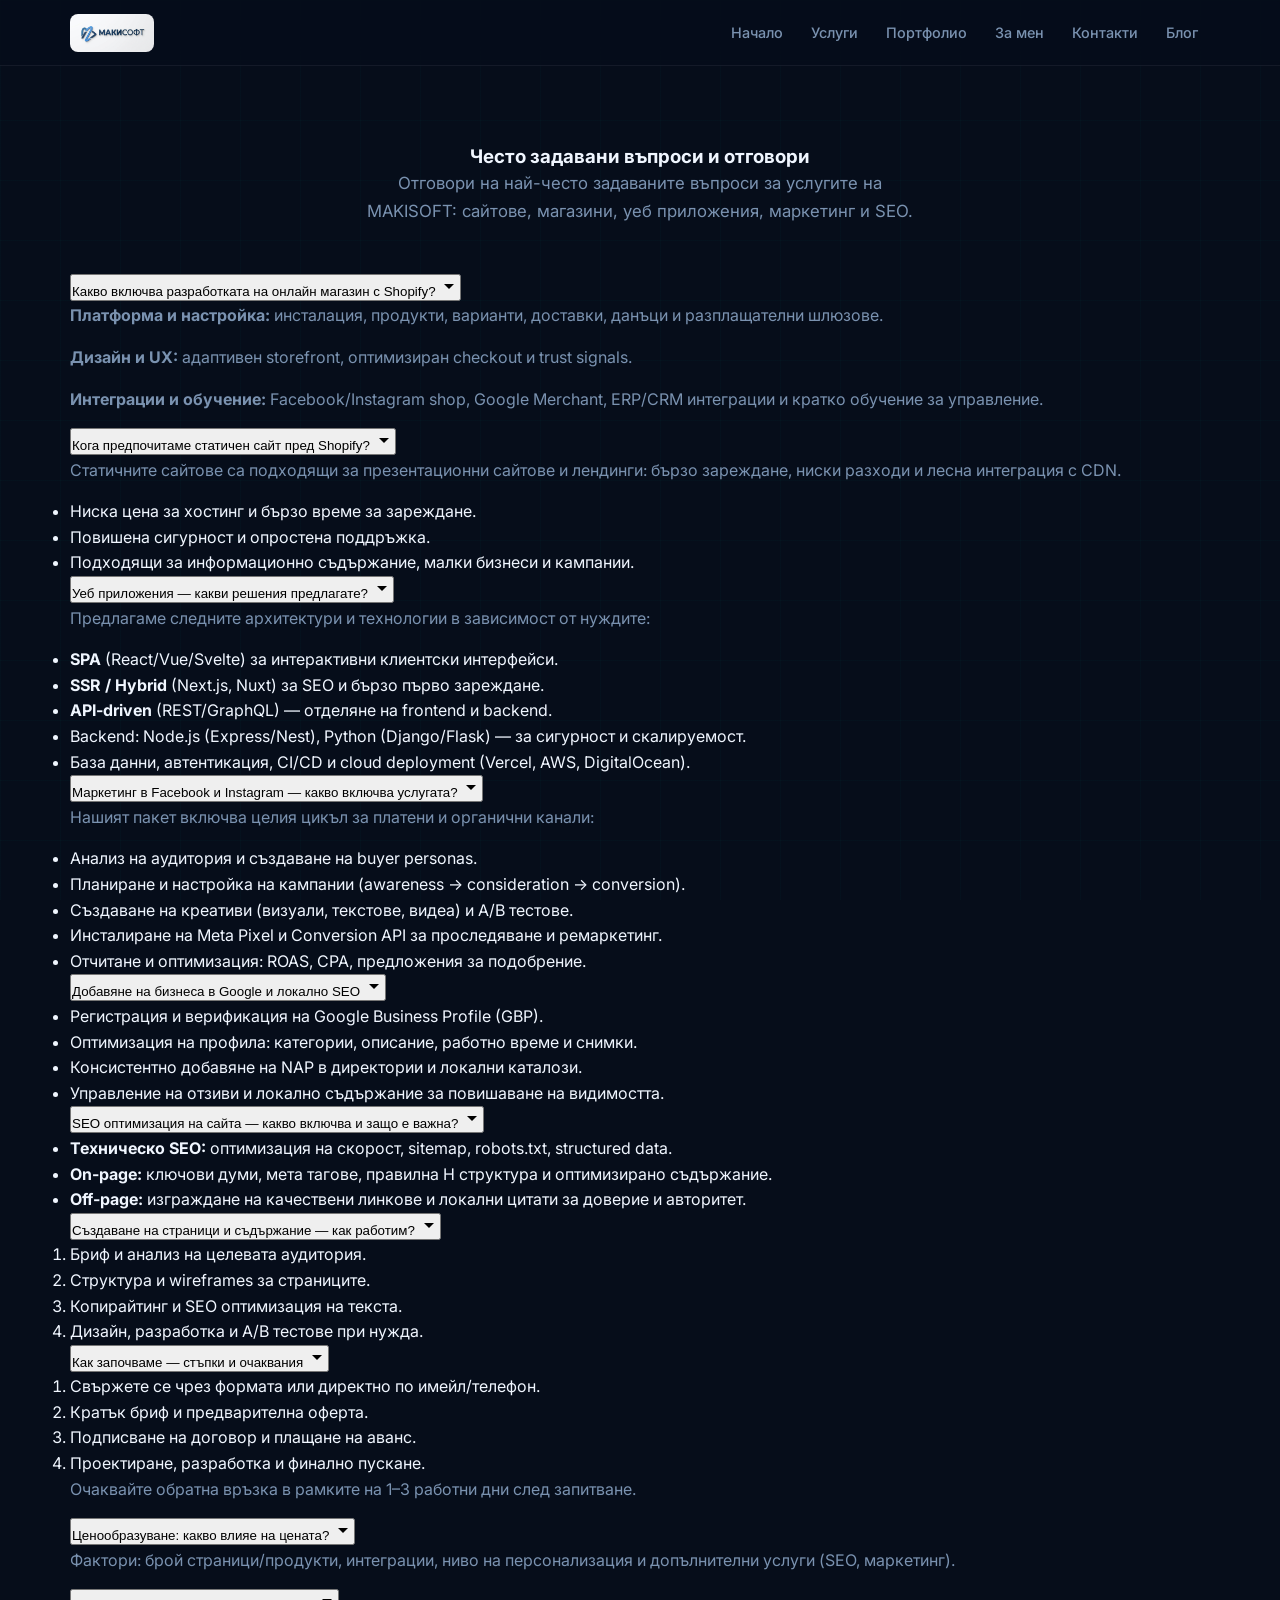
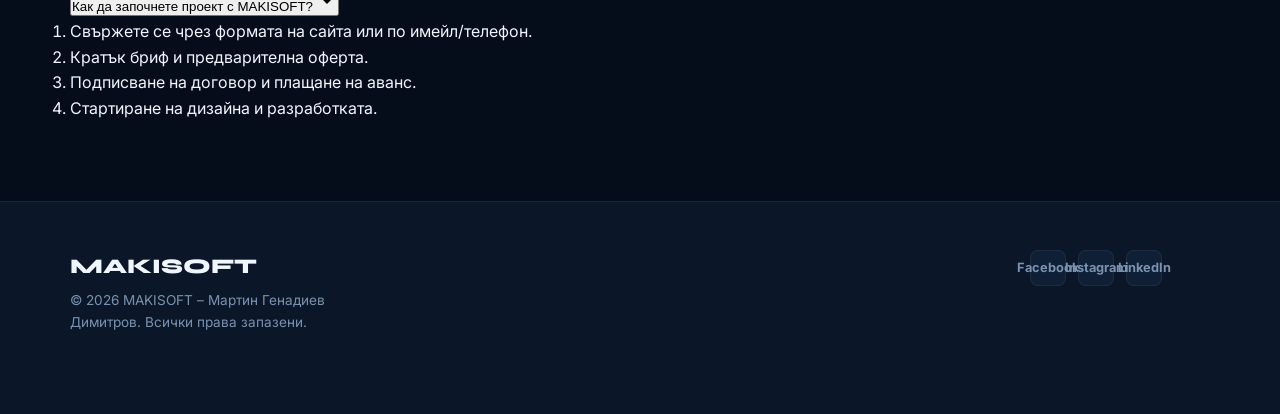
<file: blog.html>
<!doctype html>
<html lang="bg">
<head>
  <!-- Google tag (gtag.js) -->
<script async src="https://www.googletagmanager.com/gtag/js?id=G-LRX2FS9Z6J"></script>
<script>
  window.dataLayer = window.dataLayer || [];
  function gtag(){dataLayer.push(arguments);}
  gtag('js', new Date());

  gtag('config', 'G-LRX2FS9Z6J');
</script>
  <meta charset="utf-8" />
  <meta name="viewport" content="width=device-width,initial-scale=1" />
  <title>Блог — MAKISOFT</title>
  <link rel="stylesheet" href="assets/css/styles.css">
    <script src="assets/js/script.js" defer></script>
</head>
<body>
  <header class="site-header">
    <div class="container header-inner">
      <a class="logo" href="index.html"><img src="assets/img/makisoft МАКИСОФТ.png" alt="MAKISOFT" class="logo-img"></a>
      <nav class="main-nav" aria-label="Навигация">
        <ul class="nav-list">
          <li><a href="index.html" class="nav-link">Начало</a></li>
          <li><a href="index.html#services" class="nav-link">Услуги</a></li>
          <li><a href="index.html#portfolio" class="nav-link">Портфолио</a></li>
          <li><a href="index.html#about" class="nav-link">За мен</a></li>
          <li><a href="index.html#contact" class="nav-link">Контакти</a></li>
          <li><a href="blog.html" class="nav-link">Блог</a></li>
        </ul>
      </nav>
    </div>
  </header>

  <main>
    <section class="section">
      <div class="container">
        <article class="post">
          <header class="section-header">
            <h1>Често задавани въпроси и отговори</h1>
            <p class="sub muted">Отговори на най-често задаваните въпроси за услугите на MAKISOFT: сайтове, магазини, уеб приложения, маркетинг и SEO.</p>
          </header>

          <div class="accordion" id="faqAccordion">
            <!-- 1 -->
            <div class="accordion-item">
              <button class="accordion-toggle" aria-expanded="false" aria-controls="faq-1" id="faq-toggle-1">
                <span>Какво включва разработката на онлайн магазин с Shopify?</span>
                <svg class="accordion-icon" width="20" height="20" viewBox="0 0 24 24" aria-hidden="true"><path fill="currentColor" d="M12 15.5l-6-6h12z"/></svg>
              </button>
              <div id="faq-1" class="accordion-panel" role="region" aria-labelledby="faq-toggle-1">
                <p><strong>Платформа и настройка:</strong> инсталация, продукти, варианти, доставки, данъци и разплащателни шлюзове.</p>
                <p><strong>Дизайн и UX:</strong> адаптивен storefront, оптимизиран checkout и trust signals.</p>
                <p><strong>Интеграции и обучение:</strong> Facebook/Instagram shop, Google Merchant, ERP/CRM интеграции и кратко обучение за управление.</p>
              </div>
            </div>

            <!-- 2 -->
            <div class="accordion-item">
              <button class="accordion-toggle" aria-expanded="false" aria-controls="faq-2" id="faq-toggle-2">
                <span>Кога предпочитаме статичен сайт пред Shopify?</span>
                <svg class="accordion-icon" width="20" height="20" viewBox="0 0 24 24" aria-hidden="true"><path fill="currentColor" d="M12 15.5l-6-6h12z"/></svg>
              </button>
              <div id="faq-2" class="accordion-panel" role="region" aria-labelledby="faq-toggle-2">
                <p>Статичните сайтове са подходящи за презентационни сайтове и лендинги: бързо зареждане, ниски разходи и лесна интеграция с CDN.</p>
                <ul>
                  <li>Ниска цена за хостинг и бързо време за зареждане.</li>
                  <li>Повишена сигурност и опростена поддръжка.</li>
                  <li>Подходящи за информационно съдържание, малки бизнеси и кампании.</li>
                </ul>
              </div>
            </div>

            <!-- 3 -->
            <div class="accordion-item">
              <button class="accordion-toggle" aria-expanded="false" aria-controls="faq-3" id="faq-toggle-3">
                <span>Уеб приложения — какви решения предлагате?</span>
                <svg class="accordion-icon" width="20" height="20" viewBox="0 0 24 24" aria-hidden="true"><path fill="currentColor" d="M12 15.5l-6-6h12z"/></svg>
              </button>
              <div id="faq-3" class="accordion-panel" role="region" aria-labelledby="faq-toggle-3">
                <p>Предлагаме следните архитектури и технологии в зависимост от нуждите:</p>
                <ul>
                  <li><strong>SPA</strong> (React/Vue/Svelte) за интерактивни клиентски интерфейси.</li>
                  <li><strong>SSR / Hybrid</strong> (Next.js, Nuxt) за SEO и бързо първо зареждане.</li>
                  <li><strong>API-driven</strong> (REST/GraphQL) — отделяне на frontend и backend.</li>
                  <li>Backend: Node.js (Express/Nest), Python (Django/Flask) — за сигурност и скалируемост.</li>
                  <li>База данни, автентикация, CI/CD и cloud deployment (Vercel, AWS, DigitalOcean).</li>
                </ul>
              </div>
            </div>

            <!-- 4 -->
            <div class="accordion-item">
              <button class="accordion-toggle" aria-expanded="false" aria-controls="faq-4" id="faq-toggle-4">
                <span>Маркетинг в Facebook и Instagram — какво включва услугата?</span>
                <svg class="accordion-icon" width="20" height="20" viewBox="0 0 24 24" aria-hidden="true"><path fill="currentColor" d="M12 15.5l-6-6h12z"/></svg>
              </button>
              <div id="faq-4" class="accordion-panel" role="region" aria-labelledby="faq-toggle-4">
                <p>Нашият пакет включва целия цикъл за платени и органични канали:</p>
                <ul>
                  <li>Анализ на аудитория и създаване на buyer personas.</li>
                  <li>Планиране и настройка на кампании (awareness → consideration → conversion).</li>
                  <li>Създаване на креативи (визуали, текстове, видеа) и A/B тестове.</li>
                  <li>Инсталиране на Meta Pixel и Conversion API за проследяване и ремаркетинг.</li>
                  <li>Отчитане и оптимизация: ROAS, CPA, предложения за подобрение.</li>
                </ul>
              </div>
            </div>

            <!-- 5 -->
            <div class="accordion-item">
              <button class="accordion-toggle" aria-expanded="false" aria-controls="faq-5" id="faq-toggle-5">
                <span>Добавяне на бизнеса в Google и локално SEO</span>
                <svg class="accordion-icon" width="20" height="20" viewBox="0 0 24 24" aria-hidden="true"><path fill="currentColor" d="M12 15.5l-6-6h12z"/></svg>
              </button>
              <div id="faq-5" class="accordion-panel" role="region" aria-labelledby="faq-toggle-5">
                <ul>
                  <li>Регистрация и верификация на Google Business Profile (GBP).</li>
                  <li>Оптимизация на профила: категории, описание, работно време и снимки.</li>
                  <li>Консистентно добавяне на NAP в директории и локални каталози.</li>
                  <li>Управление на отзиви и локално съдържание за повишаване на видимостта.</li>
                </ul>
              </div>
            </div>

            <!-- 6 -->
            <div class="accordion-item">
              <button class="accordion-toggle" aria-expanded="false" aria-controls="faq-6" id="faq-toggle-6">
                <span>SEO оптимизация на сайта — какво включва и защо е важна?</span>
                <svg class="accordion-icon" width="20" height="20" viewBox="0 0 24 24" aria-hidden="true"><path fill="currentColor" d="M12 15.5l-6-6h12z"/></svg>
              </button>
              <div id="faq-6" class="accordion-panel" role="region" aria-labelledby="faq-toggle-6">
                <ul>
                  <li><strong>Техническо SEO:</strong> оптимизация на скорост, sitemap, robots.txt, structured data.</li>
                  <li><strong>On-page:</strong> ключови думи, мета тагове, правилна H структура и оптимизирано съдържание.</li>
                  <li><strong>Off-page:</strong> изграждане на качествени линкове и локални цитати за доверие и авторитет.</li>
                </ul>
              </div>
            </div>

            <!-- 7 -->
            <div class="accordion-item">
              <button class="accordion-toggle" aria-expanded="false" aria-controls="faq-7" id="faq-toggle-7">
                <span>Създаване на страници и съдържание — как работим?</span>
                <svg class="accordion-icon" width="20" height="20" viewBox="0 0 24 24" aria-hidden="true"><path fill="currentColor" d="M12 15.5l-6-6h12z"/></svg>
              </button>
              <div id="faq-7" class="accordion-panel" role="region" aria-labelledby="faq-toggle-7">
                <ol>
                  <li>Бриф и анализ на целевата аудитория.</li>
                  <li>Структура и wireframes за страниците.</li>
                  <li>Копирайтинг и SEO оптимизация на текста.</li>
                  <li>Дизайн, разработка и A/B тестове при нужда.</li>
                </ol>
              </div>
            </div>

            <!-- 8 -->
            <div class="accordion-item">
              <button class="accordion-toggle" aria-expanded="false" aria-controls="faq-8" id="faq-toggle-8">
                <span>Как започваме — стъпки и очаквания</span>
                <svg class="accordion-icon" width="20" height="20" viewBox="0 0 24 24" aria-hidden="true"><path fill="currentColor" d="M12 15.5l-6-6h12z"/></svg>
              </button>
              <div id="faq-8" class="accordion-panel" role="region" aria-labelledby="faq-toggle-8">
                <ol>
                  <li>Свържете се чрез формата или директно по имейл/телефон.</li>
                  <li>Кратък бриф и предварителна оферта.</li>
                  <li>Подписване на договор и плащане на аванс.</li>
                  <li>Проектиране, разработка и финално пускане.</li>
                </ol>
                <p class="muted">Очаквайте обратна връзка в рамките на 1–3 работни дни след запитване.</p>
              </div>
            </div>

            <!-- 9 -->
            <div class="accordion-item">
              <button class="accordion-toggle" aria-expanded="false" aria-controls="faq-9" id="faq-toggle-9">
                <span>Ценообразуване: какво влияе на цената?</span>
                <svg class="accordion-icon" width="20" height="20" viewBox="0 0 24 24" aria-hidden="true"><path fill="currentColor" d="M12 15.5l-6-6h12z"/></svg>
              </button>
              <div id="faq-9" class="accordion-panel" role="region" aria-labelledby="faq-toggle-9">
                <p>Фактори: брой страници/продукти, интеграции, ниво на персонализация и допълнителни услуги (SEO, маркетинг).</p>
              </div>
            </div>

            <!-- 10 -->
            <div class="accordion-item">
              <button class="accordion-toggle" aria-expanded="false" aria-controls="faq-10" id="faq-toggle-10">
                <span>Как да започнете проект с MAKISOFT?</span>
                <svg class="accordion-icon" width="20" height="20" viewBox="0 0 24 24" aria-hidden="true"><path fill="currentColor" d="M12 15.5l-6-6h12z"/></svg>
              </button>
              <div id="faq-10" class="accordion-panel" role="region" aria-labelledby="faq-toggle-10">
                <ol>
                  <li>Свържете се чрез формата на сайта или по имейл/телефон.</li>
                  <li>Кратък бриф и предварителна оферта.</li>
                  <li>Подписване на договор и плащане на аванс.</li>
                  <li>Стартиране на дизайна и разработката.</li>
                </ol>
              </div>
            </div>
          </div>
        </article>
      </div>
    </section>
  </main>

  <footer class="site-footer">
    <div class="container footer-inner">
      <div class="footer-brand">
        <strong>MAKISOFT</strong>
        <p>© 2026 MAKISOFT – Мартин Генадиев Димитров. Всички права запазени.</p>
      </div>
      <div class="footer-socials">
        <a href="https://www.facebook.com/people/%D0%9C%D0%B0%D1%80%D1%82%D0%B8%D0%BD-%D0%93%D0%B5%D0%BD%D0%B0%D0%B4%D0%B8%D0%B5%D0%B2/100037242259440/" aria-label="Facebook" target="_blank" rel="noopener">Facebook</a>
        <a href="#" aria-label="Instagram" target="_blank" rel="noopener">Instagram</a>
        <a href="https://www.linkedin.com/in/martin-dimitrov-2580922ab/" aria-label="LinkedIn" target="_blank" rel="noopener">LinkedIn</a>
      </div>
    </div>
  </footer>
</body>
</html>
</file>
<file: assets/css/styles.css>
/* =========================================================
   styles.css — MAKISOFT — Redesigned 2026
   ========================================================= */

@import url('https://fonts.googleapis.com/css2?family=Inter:wght@300;400;500;600;700;800&family=Syne:wght@700;800&display=swap');

:root {
  --bg: #060d1a;
  --bg2: #0b1628;
  --surface: #0f1f35;
  --surface2: #162840;
  --border: rgba(0,191,166,0.12);
  --border2: rgba(255,255,255,0.06);
  --text: #f0f6ff;
  --muted: #7a92b0;
  --muted2: #4d6580;
  --accent: #00e5c8;
  --accent-dim: #00bfa6;
  --accent2: #f97316;
  --accent2-dim: #d4601a;
  --glow: rgba(0,229,200,0.18);
  --glow2: rgba(249,115,22,0.18);
  --radius: 14px;
  --radius-sm: 8px;
  --container: 1140px;
  --ease: cubic-bezier(.22,.68,0,1.2);
  --ease-out: cubic-bezier(.2,.9,.2,1);
}

html[data-theme="light"] {
  --bg: #f5f8ff;
  --bg2: #edf1fa;
  --surface: #ffffff;
  --surface2: #f0f4ff;
  --border: rgba(0,100,85,0.12);
  --border2: rgba(0,0,0,0.07);
  --text: #0b1527;
  --muted: #4a5e7a;
  --muted2: #8a9ab5;
  --accent: #007a69;
  --accent-dim: #005f52;
  --glow: rgba(0,122,105,0.1);
  --glow2: rgba(249,115,22,0.1);
}

*, *::before, *::after { box-sizing: border-box; margin: 0; padding: 0; }

html {
  font-family: 'Inter', system-ui, -apple-system, sans-serif;
  scroll-behavior: smooth;
  transition: background-color 0.3s ease, color 0.3s ease;
}

body {
  background: var(--bg);
  color: var(--text);
  font-size: 16px;
  line-height: 1.6;
  -webkit-font-smoothing: antialiased;
  -moz-osx-font-smoothing: grayscale;
  -webkit-tap-highlight-color: transparent;
  min-height: 100vh;
  overflow-x: hidden;
}

/* Subtle grid background texture */
body::before {
  content: '';
  position: fixed;
  inset: 0;
  background-image:
    linear-gradient(rgba(0,229,200,0.025) 1px, transparent 1px),
    linear-gradient(90deg, rgba(0,229,200,0.025) 1px, transparent 1px);
  background-size: 60px 60px;
  pointer-events: none;
  z-index: 0;
}

.container {
  width: 92%;
  max-width: var(--container);
  margin: 0 auto;
  position: relative;
  z-index: 1;
}

/* ================================================
   HEADER
   ================================================ */
.site-header {
  position: sticky;
  top: 0;
  z-index: 200;
  background: rgba(6,13,26,0.85);
  backdrop-filter: blur(20px) saturate(1.4);
  -webkit-backdrop-filter: blur(20px) saturate(1.4);
  border-bottom: 1px solid var(--border2);
  transition: background 0.3s ease, box-shadow 0.3s ease;
}

html[data-theme="light"] .site-header {
  background: rgba(245,248,255,0.9);
}

.site-header.scrolled {
  box-shadow: 0 4px 40px rgba(0,0,0,0.4);
  border-bottom-color: var(--border);
}

.header-inner {
  display: flex;
  align-items: center;
  justify-content: space-between;
  gap: 1rem;
  padding: 0.85rem 0;
  min-height: 64px;
}

.logo {
  display: flex;
  align-items: center;
  gap: 0.6rem;
  text-decoration: none;
  flex-shrink: 0;
}

.logo-img {
  height: 38px;
  width: auto;
  display: block;
  border-radius: 8px;
}

.logo-text {
  font-family: 'Syne', sans-serif;
  font-size: 1.25rem;
  font-weight: 800;
  color: var(--text);
  letter-spacing: -0.3px;
}

.logo-text span {
  color: var(--accent);
}

/* Desktop Nav */
.main-nav {
  display: flex;
  align-items: center;
}

.nav-list {
  display: flex;
  align-items: center;
  gap: 0.25rem;
  list-style: none;
}

.nav-link {
  color: var(--muted);
  text-decoration: none;
  padding: 0.45rem 0.75rem;
  border-radius: var(--radius-sm);
  font-size: 0.9rem;
  font-weight: 500;
  transition: color 0.2s ease, background 0.2s ease;
  white-space: nowrap;
}

.nav-link:hover, .nav-link:focus {
  color: var(--text);
  background: rgba(255,255,255,0.06);
}

.nav-link.active {
  color: var(--accent);
}

/* Header actions */
.header-actions {
  display: flex;
  align-items: center;
  gap: 0.5rem;
  flex-shrink: 0;
}

/* Theme toggle */
.theme-toggle {
  display: inline-flex;
  align-items: center;
  justify-content: center;
  width: 38px;
  height: 38px;
  border-radius: var(--radius-sm);
  background: rgba(255,255,255,0.05);
  border: 1px solid var(--border2);
  color: var(--muted);
  cursor: pointer;
  transition: all 0.2s ease;
  font-size: 1rem;
}

.theme-toggle:hover {
  background: rgba(0,229,200,0.1);
  border-color: var(--border);
  color: var(--accent);
}

.theme-icon-moon { display: none; }
html[data-theme="light"] .theme-icon-sun { display: none; }
html[data-theme="light"] .theme-icon-moon { display: inline; }

/* ================================================
   HAMBURGER BUTTON
   ================================================ */
.hamburger {
  display: none;
  flex-direction: column;
  justify-content: center;
  align-items: center;
  gap: 5px;
  width: 42px;
  height: 42px;
  border-radius: var(--radius-sm);
  background: rgba(255,255,255,0.05);
  border: 1px solid var(--border2);
  cursor: pointer;
  transition: all 0.2s ease;
  position: relative;
  z-index: 300;
  flex-shrink: 0;
}

.hamburger:hover {
  background: rgba(0,229,200,0.1);
  border-color: var(--border);
}

.hamburger-line {
  display: block;
  width: 20px;
  height: 2px;
  background: var(--text);
  border-radius: 2px;
  transition: transform 0.35s var(--ease), opacity 0.25s ease, width 0.25s ease;
  transform-origin: center;
}

.hamburger[aria-expanded="true"] .hamburger-line:nth-child(1) {
  transform: translateY(7px) rotate(45deg);
}
.hamburger[aria-expanded="true"] .hamburger-line:nth-child(2) {
  opacity: 0;
  width: 0;
}
.hamburger[aria-expanded="true"] .hamburger-line:nth-child(3) {
  transform: translateY(-7px) rotate(-45deg);
}

/* ================================================
   MOBILE NAVIGATION DRAWER
   ================================================ */
.mobile-nav {
  display: none;
  position: fixed;
  top: 0;
  left: 0;
  right: 0;
  bottom: 0;
  z-index: 250;
  background: rgba(6,13,26,0.97);
  backdrop-filter: blur(24px);
  -webkit-backdrop-filter: blur(24px);
  flex-direction: column;
  justify-content: center;
  align-items: center;
  padding: 2rem;
  opacity: 0;
  transform: translateY(-12px) scale(0.98);
  transition: opacity 0.32s var(--ease-out), transform 0.32s var(--ease-out);
  pointer-events: none;
  overflow-y: auto;
}

/* Тук е бъгът — правилното решение: показваме само когато .open е добавен */
.mobile-nav.open {
  display: flex !important;
  opacity: 1;
  transform: none;
  pointer-events: all;
}

html[data-theme="light"] .mobile-nav {
  background: rgba(245,248,255,0.98);
}

.mobile-nav-inner {
  display: flex;
  flex-direction: column;
  align-items: center;
  gap: 0.5rem;
  width: 100%;
  max-width: 360px;
  padding-top: 4rem;
}

.mobile-nav-list {
  list-style: none;
  display: flex;
  flex-direction: column;
  align-items: center;
  gap: 0.25rem;
  width: 100%;
  padding: 0;
  margin: 0 0 1.5rem 0;
}

.mobile-link {
  display: block;
  width: 100%;
  text-align: center;
  color: var(--text);
  text-decoration: none;
  font-size: 1.3rem;
  font-weight: 600;
  padding: 0.9rem 2rem;
  border-radius: var(--radius);
  transition: all 0.2s ease;
  border: 1px solid transparent;
  font-family: 'Syne', sans-serif;
  letter-spacing: -0.2px;
}

.mobile-link:hover, .mobile-link:focus {
  background: rgba(0,229,200,0.08);
  border-color: var(--border);
  color: var(--accent);
}

.mobile-nav-divider {
  width: 60px;
  height: 1px;
  background: var(--border2);
  margin: 0.5rem auto;
}

.mobile-cta-group {
  display: flex;
  flex-direction: column;
  gap: 0.75rem;
  width: 100%;
}

.mobile-close-hint {
  margin-top: 2rem;
  font-size: 0.8rem;
  color: var(--muted2);
  text-align: center;
}

/* ================================================
   BUTTONS
   ================================================ */
.btn {
  display: inline-flex;
  align-items: center;
  justify-content: center;
  gap: 0.5rem;
  padding: 0.72rem 1.4rem;
  border-radius: var(--radius);
  text-decoration: none;
  cursor: pointer;
  font-weight: 600;
  font-size: 0.9rem;
  border: 1px solid transparent;
  transition: all 0.25s var(--ease-out);
  white-space: nowrap;
  position: relative;
  overflow: hidden;
}

.btn::after {
  content: '';
  position: absolute;
  inset: 0;
  background: rgba(255,255,255,0);
  transition: background 0.2s ease;
}

.btn:hover::after {
  background: rgba(255,255,255,0.06);
}

.btn:active {
  transform: scale(0.97);
}

.btn-primary {
  background: var(--accent);
  color: #060d1a;
  border-color: var(--accent);
  font-weight: 700;
  box-shadow: 0 0 30px var(--glow);
}

.btn-primary:hover {
  background: var(--accent-dim);
  transform: translateY(-2px);
  box-shadow: 0 6px 40px var(--glow);
}

.btn-accent {
  background: var(--accent2);
  color: #fff;
  border-color: var(--accent2);
  font-weight: 700;
  box-shadow: 0 0 25px var(--glow2);
}

.btn-accent:hover {
  background: var(--accent2-dim);
  transform: translateY(-2px);
  box-shadow: 0 6px 36px var(--glow2);
}

.btn-ghost {
  background: rgba(255,255,255,0.05);
  color: var(--text);
  border-color: var(--border2);
}

.btn-ghost:hover {
  background: rgba(0,229,200,0.08);
  border-color: var(--border);
  color: var(--accent);
  transform: translateY(-2px);
}

.btn-outline {
  background: transparent;
  color: var(--accent);
  border-color: var(--accent);
}

.btn-outline:hover {
  background: rgba(0,229,200,0.1);
  transform: translateY(-2px);
}

.btn-sm {
  padding: 0.5rem 1rem;
  font-size: 0.82rem;
  border-radius: 8px;
}

.btn-lg {
  padding: 0.9rem 1.8rem;
  font-size: 1rem;
}

/* ================================================
   HERO
   ================================================ */
.hero {
  padding: 6rem 0 5rem;
  position: relative;
  overflow: hidden;
}

.hero::before {
  content: '';
  position: absolute;
  top: -100px;
  right: -200px;
  width: 700px;
  height: 700px;
  background: radial-gradient(circle, rgba(0,229,200,0.07) 0%, transparent 65%);
  border-radius: 50%;
  pointer-events: none;
}

.hero::after {
  content: '';
  position: absolute;
  bottom: -50px;
  left: -100px;
  width: 500px;
  height: 500px;
  background: radial-gradient(circle, rgba(249,115,22,0.05) 0%, transparent 65%);
  border-radius: 50%;
  pointer-events: none;
}

.hero-inner {
  display: grid;
  grid-template-columns: 1fr 460px;
  gap: 4rem;
  align-items: center;
  position: relative;
  z-index: 1;
}

.hero-eyebrow {
  display: inline-flex;
  align-items: center;
  gap: 0.5rem;
  background: rgba(0,229,200,0.08);
  border: 1px solid rgba(0,229,200,0.2);
  padding: 0.35rem 0.9rem;
  border-radius: 999px;
  font-size: 0.82rem;
  font-weight: 600;
  color: var(--accent);
  letter-spacing: 0.4px;
  text-transform: uppercase;
  margin-bottom: 1.25rem;
}

.hero-eyebrow::before {
  content: '';
  width: 7px;
  height: 7px;
  border-radius: 50%;
  background: var(--accent);
  animation: pulse-dot 2s ease-in-out infinite;
}

@keyframes pulse-dot {
  0%, 100% { opacity: 1; transform: scale(1); }
  50% { opacity: 0.5; transform: scale(0.7); }
}

.hero h1 {
  font-family: 'Syne', sans-serif;
  font-size: clamp(2rem, 3.8vw, 3.2rem);
  font-weight: 800;
  line-height: 1.1;
  letter-spacing: -1px;
  margin-bottom: 1.25rem;
  color: var(--text);
}

.hero h1 .accent-word {
  background: linear-gradient(135deg, var(--accent) 0%, #00a88e 100%);
  -webkit-background-clip: text;
  -webkit-text-fill-color: transparent;
  background-clip: text;
}

.hero .lead {
  font-size: 1.1rem;
  color: var(--muted);
  line-height: 1.7;
  margin-bottom: 2rem;
  max-width: 520px;
}

.hero-badges {
  display: flex;
  flex-wrap: wrap;
  gap: 0.6rem;
  margin-bottom: 2rem;
}

.hero-badge {
  display: inline-flex;
  align-items: center;
  gap: 0.4rem;
  background: var(--surface2);
  border: 1px solid var(--border);
  padding: 0.4rem 0.9rem;
  border-radius: 999px;
  font-size: 0.84rem;
  color: var(--muted);
  font-weight: 500;
}

.hero-badge .check {
  color: var(--accent);
  font-size: 0.9rem;
}

.hero-ctas {
  display: flex;
  gap: 0.75rem;
  flex-wrap: wrap;
  align-items: center;
}

.hero-social-proof {
  display: flex;
  align-items: center;
  gap: 0.75rem;
  margin-top: 1.5rem;
  padding-top: 1.5rem;
  border-top: 1px solid var(--border2);
}

.stars {
  display: flex;
  gap: 2px;
  font-size: 0.9rem;
  color: #f59e0b;
}

.proof-text {
  font-size: 0.85rem;
  color: var(--muted);
}

/* Hero Visual */
.hero-visual {
  position: relative;
}

.hero-card-mockup {
  background: var(--surface);
  border: 1px solid var(--border);
  border-radius: 20px;
  padding: 1.75rem;
  box-shadow: 0 24px 80px rgba(0,0,0,0.5), 0 0 80px rgba(0,229,200,0.06);
  position: relative;
  overflow: hidden;
}

.hero-card-mockup::before {
  content: '';
  position: absolute;
  top: 0; left: 0; right: 0;
  height: 2px;
  background: linear-gradient(90deg, transparent, var(--accent), transparent);
}

.mockup-logo-area {
  display: flex;
  align-items: center;
  gap: 0.6rem;
  margin-bottom: 1.5rem;
}

.mockup-logo-area img {
  height: 36px;
  width: auto;
  border-radius: 6px;
}

.mockup-stat-grid {
  display: grid;
  grid-template-columns: 1fr 1fr;
  gap: 0.75rem;
  margin-bottom: 1.25rem;
}

.mockup-stat {
  background: var(--bg2);
  border: 1px solid var(--border2);
  border-radius: 12px;
  padding: 1rem;
}

.mockup-stat-value {
  font-family: 'Syne', sans-serif;
  font-size: 1.6rem;
  font-weight: 800;
  color: var(--accent);
  line-height: 1;
  margin-bottom: 0.25rem;
}

.mockup-stat-label {
  font-size: 0.78rem;
  color: var(--muted);
  font-weight: 500;
}

.mockup-bar-group {
  display: flex;
  flex-direction: column;
  gap: 0.6rem;
}

.mockup-bar-row {
  display: flex;
  align-items: center;
  gap: 0.6rem;
  font-size: 0.8rem;
  color: var(--muted);
}

.mockup-bar-label {
  width: 60px;
  flex-shrink: 0;
  font-weight: 500;
}

.mockup-bar-track {
  flex: 1;
  height: 6px;
  background: var(--bg2);
  border-radius: 999px;
  overflow: hidden;
}

.mockup-bar-fill {
  height: 100%;
  border-radius: 999px;
  background: linear-gradient(90deg, var(--accent), var(--accent-dim));
}

.mockup-bar-pct {
  width: 30px;
  text-align: right;
  font-weight: 600;
  color: var(--text);
}

.floating-badge {
  position: absolute;
  background: var(--bg);
  border: 1px solid var(--border);
  border-radius: 12px;
  padding: 0.6rem 0.9rem;
  font-size: 0.8rem;
  font-weight: 600;
  color: var(--text);
  display: flex;
  align-items: center;
  gap: 0.45rem;
  box-shadow: 0 8px 24px rgba(0,0,0,0.3);
  white-space: nowrap;
  animation: float 4s ease-in-out infinite;
}

.floating-badge-1 {
  top: -18px;
  right: -16px;
  animation-delay: 0s;
}

.floating-badge-2 {
  bottom: -16px;
  left: -16px;
  animation-delay: 2s;
}

@keyframes float {
  0%, 100% { transform: translateY(0); }
  50% { transform: translateY(-8px); }
}

/* ================================================
   SECTIONS
   ================================================ */
.section {
  padding: 5rem 0;
  position: relative;
}

.section-tag {
  display: inline-flex;
  align-items: center;
  gap: 0.4rem;
  color: var(--accent);
  font-size: 0.78rem;
  font-weight: 700;
  letter-spacing: 1.5px;
  text-transform: uppercase;
  margin-bottom: 0.75rem;
}

.section-header {
  text-align: center;
  margin-bottom: 3rem;
}

.section-header h2 {
  font-family: 'Syne', sans-serif;
  font-size: clamp(1.6rem, 2.8vw, 2.4rem);
  font-weight: 800;
  letter-spacing: -0.5px;
  color: var(--text);
  line-height: 1.15;
  margin-bottom: 0.75rem;
}

.section-header .sub {
  font-size: 1.05rem;
  color: var(--muted);
  max-width: 560px;
  margin: 0 auto;
  line-height: 1.7;
}

/* ================================================
   WHY US - STATS STRIP
   ================================================ */
.stats-strip {
  padding: 3rem 0;
  border-top: 1px solid var(--border2);
  border-bottom: 1px solid var(--border2);
  background: var(--bg2);
  position: relative;
}

.stats-grid {
  display: grid;
  grid-template-columns: repeat(4, 1fr);
  gap: 2rem;
  text-align: center;
}

.stat-item {}

.stat-value {
  font-family: 'Syne', sans-serif;
  font-size: 2.4rem;
  font-weight: 800;
  color: var(--accent);
  line-height: 1;
  margin-bottom: 0.35rem;
  display: block;
}

.stat-label {
  font-size: 0.88rem;
  color: var(--muted);
  font-weight: 500;
}

/* ================================================
   WHY US - FEATURE CARDS
   ================================================ */
.why-grid {
  display: grid;
  grid-template-columns: repeat(3, 1fr);
  gap: 1.5rem;
  margin-bottom: 2.5rem;
}

.why-card {
  background: var(--surface);
  border: 1px solid var(--border2);
  border-radius: 18px;
  padding: 1.75rem;
  transition: all 0.3s var(--ease-out);
  position: relative;
  overflow: hidden;
}

.why-card::before {
  content: '';
  position: absolute;
  top: 0; left: 0; right: 0;
  height: 2px;
  background: linear-gradient(90deg, var(--accent), transparent);
  opacity: 0;
  transition: opacity 0.3s ease;
}

.why-card:hover {
  border-color: var(--border);
  transform: translateY(-4px);
  box-shadow: 0 12px 40px rgba(0,0,0,0.2);
}

.why-card:hover::before {
  opacity: 1;
}

.why-icon {
  width: 44px;
  height: 44px;
  border-radius: 12px;
  background: rgba(0,229,200,0.1);
  border: 1px solid rgba(0,229,200,0.2);
  display: flex;
  align-items: center;
  justify-content: center;
  font-size: 1.2rem;
  margin-bottom: 1rem;
}

.why-card h3 {
  font-size: 1rem;
  font-weight: 700;
  color: var(--text);
  margin-bottom: 0.5rem;
  font-family: 'Syne', sans-serif;
}

.why-card p {
  font-size: 0.9rem;
  color: var(--muted);
  line-height: 1.6;
}

.cta-row {
  display: flex;
  justify-content: center;
  gap: 1rem;
  flex-wrap: wrap;
}

/* ================================================
   SERVICES
   ================================================ */
.services-grid {
  display: grid;
  grid-template-columns: repeat(2, 1fr);
  gap: 1.5rem;
}

.service-card {
  background: var(--surface);
  border: 1px solid var(--border2);
  border-radius: 20px;
  padding: 2rem;
  transition: all 0.3s var(--ease-out);
  position: relative;
  overflow: hidden;
  display: flex;
  flex-direction: column;
  gap: 0;
}

.service-card::after {
  content: '';
  position: absolute;
  inset: 0;
  background: linear-gradient(135deg, rgba(0,229,200,0.04), transparent);
  opacity: 0;
  transition: opacity 0.3s ease;
}

.service-card:hover {
  border-color: rgba(0,229,200,0.25);
  transform: translateY(-5px);
  box-shadow: 0 16px 48px rgba(0,0,0,0.25), 0 0 60px rgba(0,229,200,0.05);
}

.service-card:hover::after {
  opacity: 1;
}

.service-header {
  display: flex;
  align-items: flex-start;
  gap: 1rem;
  margin-bottom: 1.25rem;
}

.service-icon-wrap {
  width: 52px;
  height: 52px;
  border-radius: 14px;
  background: linear-gradient(135deg, rgba(0,229,200,0.1), rgba(0,229,200,0.05));
  border: 1px solid rgba(0,229,200,0.2);
  display: flex;
  align-items: center;
  justify-content: center;
  font-size: 1.5rem;
  flex-shrink: 0;
}

.service-title-group h3 {
  font-family: 'Syne', sans-serif;
  font-size: 1.1rem;
  font-weight: 700;
  color: var(--text);
  margin-bottom: 0.2rem;
}

.service-tag {
  font-size: 0.76rem;
  color: var(--accent);
  font-weight: 600;
  background: rgba(0,229,200,0.08);
  padding: 0.15rem 0.55rem;
  border-radius: 999px;
}

.service-card p {
  color: var(--muted);
  font-size: 0.92rem;
  line-height: 1.7;
  margin-bottom: 1.25rem;
  flex: 1;
}

.service-features {
  list-style: none;
  display: flex;
  flex-direction: column;
  gap: 0.4rem;
  margin-bottom: 1.5rem;
}

.service-features li {
  display: flex;
  align-items: center;
  gap: 0.5rem;
  font-size: 0.85rem;
  color: var(--muted);
}

.service-features li::before {
  content: '→';
  color: var(--accent);
  font-weight: 700;
  flex-shrink: 0;
}

/* ================================================
   PORTFOLIO
   ================================================ */
.portfolio-controls {
  display: flex;
  justify-content: center;
  gap: 0.5rem;
  flex-wrap: wrap;
  margin-bottom: 2rem;
}

.filter-btn {
  padding: 0.5rem 1.2rem;
  border-radius: 999px;
  border: 1px solid var(--border2);
  background: transparent;
  color: var(--muted);
  font-size: 0.88rem;
  font-weight: 600;
  cursor: pointer;
  transition: all 0.2s ease;
}

.filter-btn:hover {
  border-color: var(--border);
  color: var(--text);
}

.filter-btn.active {
  background: var(--accent);
  color: var(--bg);
  border-color: var(--accent);
}

.portfolio-grid {
  display: grid;
  grid-template-columns: repeat(2, 1fr);
  gap: 1.5rem;
}

.portfolio-card {
  background: var(--surface);
  border: 1px solid var(--border2);
  border-radius: 18px;
  overflow: hidden;
  transition: all 0.3s var(--ease-out);
  position: relative;
}

.portfolio-card:hover {
  border-color: var(--border);
  transform: translateY(-4px);
  box-shadow: 0 16px 48px rgba(0,0,0,0.25);
}

.portfolio-card img {
  width: 100%;
  display: block;
  aspect-ratio: 3/2;
  object-fit: cover;
  transition: transform 0.5s ease;
}

.portfolio-card:hover img {
  transform: scale(1.04);
}

.card-body {
  padding: 1.25rem 1.5rem 1.5rem;
}

.card-body h3 {
  font-family: 'Syne', sans-serif;
  font-size: 1rem;
  font-weight: 700;
  color: var(--text);
  margin-bottom: 0.35rem;
}

.card-desc {
  font-size: 0.86rem;
  color: var(--muted);
  margin-bottom: 1rem;
}

.card-actions {
  display: flex;
  gap: 0.5rem;
}

/* ================================================
   ABOUT
   ================================================ */
.about-inner {
  display: grid;
  grid-template-columns: 300px 1fr;
  gap: 4rem;
  align-items: center;
}

.about-media {
  position: relative;
}

.avatar {
  width: 100%;
  border-radius: 20px;
  display: block;
  border: 2px solid var(--border);
  box-shadow: 0 20px 60px rgba(0,0,0,0.4);
}

.about-accent-ring {
  position: absolute;
  inset: -12px;
  border-radius: 24px;
  border: 1px solid rgba(0,229,200,0.15);
  pointer-events: none;
}

.about-content h2 {
  font-family: 'Syne', sans-serif;
  font-size: clamp(1.6rem, 2.5vw, 2.2rem);
  font-weight: 800;
  letter-spacing: -0.4px;
  margin-bottom: 0.5rem;
}

.about-content h3 {
  font-size: 1.05rem;
  color: var(--accent);
  font-weight: 600;
  margin-bottom: 1.25rem;
}

.about-content p {
  color: var(--muted);
  font-size: 0.97rem;
  line-height: 1.75;
  margin-bottom: 1rem;
}

.skill-tags {
  display: flex;
  flex-wrap: wrap;
  gap: 0.5rem;
  margin: 1.25rem 0 1.75rem;
}

.skill-tag {
  background: var(--surface2);
  border: 1px solid var(--border2);
  color: var(--muted);
  font-size: 0.82rem;
  font-weight: 600;
  padding: 0.35rem 0.85rem;
  border-radius: 999px;
}

/* ================================================
   TESTIMONIALS
   ================================================ */
.testimonials-grid {
  display: grid;
  grid-template-columns: repeat(3, 1fr);
  gap: 1.5rem;
}

.testimonial-card {
  background: var(--surface);
  border: 1px solid var(--border2);
  border-radius: 18px;
  padding: 1.75rem;
  position: relative;
  transition: all 0.3s var(--ease-out);
}

.testimonial-card:hover {
  border-color: var(--border);
  transform: translateY(-4px);
  box-shadow: 0 12px 40px rgba(0,0,0,0.2);
}

.quote-mark {
  font-family: 'Syne', sans-serif;
  font-size: 3rem;
  font-weight: 800;
  color: var(--accent);
  line-height: 0.8;
  margin-bottom: 0.75rem;
  opacity: 0.6;
}

.testimonial-text {
  font-size: 0.92rem;
  color: var(--muted);
  line-height: 1.7;
  margin-bottom: 1.25rem;
  font-style: italic;
}

.testimonial-author {
  display: flex;
  align-items: center;
  gap: 0.75rem;
}

.author-avatar {
  width: 42px;
  height: 42px;
  border-radius: 50%;
  background: linear-gradient(135deg, var(--accent), var(--accent-dim));
  display: flex;
  align-items: center;
  justify-content: center;
  font-size: 1.1rem;
  font-weight: 700;
  color: var(--bg);
  font-family: 'Syne', sans-serif;
  flex-shrink: 0;
}

.author-name {
  font-weight: 700;
  font-size: 0.9rem;
  color: var(--text);
}

.author-role {
  font-size: 0.8rem;
  color: var(--muted2);
}

.testimonial-stars {
  display: flex;
  gap: 2px;
  margin-bottom: 0.75rem;
  font-size: 0.85rem;
}

/* ================================================
   PROCESS
   ================================================ */
.process-steps {
  display: grid;
  grid-template-columns: repeat(4, 1fr);
  gap: 1.5rem;
  position: relative;
}

.process-steps::before {
  content: '';
  position: absolute;
  top: 24px;
  left: calc(12.5% + 24px);
  right: calc(12.5% + 24px);
  height: 1px;
  background: linear-gradient(90deg, var(--border2), var(--border), var(--border2));
  pointer-events: none;
}

.process-step {
  text-align: center;
  padding: 1.5rem 1rem;
  position: relative;
}

.step-num {
  width: 48px;
  height: 48px;
  border-radius: 50%;
  background: var(--surface);
  border: 2px solid var(--border);
  display: flex;
  align-items: center;
  justify-content: center;
  font-family: 'Syne', sans-serif;
  font-size: 1rem;
  font-weight: 800;
  color: var(--accent);
  margin: 0 auto 1rem;
  position: relative;
  z-index: 1;
}

.process-step h3 {
  font-family: 'Syne', sans-serif;
  font-size: 0.95rem;
  font-weight: 700;
  color: var(--text);
  margin-bottom: 0.4rem;
}

.process-step p {
  font-size: 0.84rem;
  color: var(--muted);
  line-height: 1.6;
}

/* ================================================
   CONTACT
   ================================================ */
.contact-wrapper {
  display: grid;
  grid-template-columns: 1fr 420px;
  gap: 3rem;
  align-items: start;
}

.contact-card {
  background: var(--surface);
  border: 1px solid var(--border2);
  border-radius: 24px;
  padding: 2.5rem;
  position: relative;
  overflow: hidden;
}

.contact-card::before {
  content: '';
  position: absolute;
  top: 0; left: 0; right: 0;
  height: 2px;
  background: linear-gradient(90deg, var(--accent), var(--accent2));
}

.contact-form {
  display: flex;
  flex-direction: column;
  gap: 1rem;
}

.contact-form label {
  display: flex;
  flex-direction: column;
  gap: 0.4rem;
}

.contact-form label span {
  font-size: 0.85rem;
  font-weight: 600;
  color: var(--text);
}

.contact-form input,
.contact-form textarea {
  background: var(--bg2);
  border: 1px solid var(--border2);
  border-radius: var(--radius-sm);
  padding: 0.8rem 1rem;
  color: var(--text);
  font-size: 0.9rem;
  font-family: inherit;
  transition: border-color 0.2s ease, box-shadow 0.2s ease;
  outline: none;
  width: 100%;
}

.contact-form input:focus,
.contact-form textarea:focus {
  border-color: var(--accent);
  box-shadow: 0 0 0 3px rgba(0,229,200,0.1);
}

.contact-form input::placeholder,
.contact-form textarea::placeholder {
  color: var(--muted2);
}

.contact-form textarea {
  resize: vertical;
  min-height: 130px;
}

.form-message {
  font-size: 0.88rem;
  min-height: 1.2em;
  font-weight: 500;
}

.contact-info-sidebar {
  display: flex;
  flex-direction: column;
  gap: 1.5rem;
}

.contact-info-sidebar h3 {
  font-family: 'Syne', sans-serif;
  font-size: 1.4rem;
  font-weight: 800;
  color: var(--text);
  margin-bottom: 0.5rem;
  letter-spacing: -0.3px;
}

.contact-info-sidebar p {
  font-size: 0.92rem;
  color: var(--muted);
  line-height: 1.7;
}

.contact-links {
  display: flex;
  flex-direction: column;
  gap: 0.75rem;
}

.contact-link-item {
  display: flex;
  align-items: center;
  gap: 0.9rem;
  background: var(--surface);
  border: 1px solid var(--border2);
  border-radius: 14px;
  padding: 1rem 1.25rem;
  text-decoration: none;
  color: var(--text);
  transition: all 0.2s ease;
}

.contact-link-item:hover {
  border-color: var(--border);
  background: var(--surface2);
  transform: translateX(4px);
}

.contact-link-icon {
  width: 38px;
  height: 38px;
  border-radius: 10px;
  background: rgba(0,229,200,0.1);
  border: 1px solid rgba(0,229,200,0.15);
  display: flex;
  align-items: center;
  justify-content: center;
  font-size: 1.1rem;
  flex-shrink: 0;
}

.contact-link-text strong {
  display: block;
  font-size: 0.88rem;
  font-weight: 700;
  color: var(--text);
  margin-bottom: 0.1rem;
}

.contact-link-text span {
  font-size: 0.8rem;
  color: var(--muted);
}

/* ================================================
   FOOTER
   ================================================ */
.site-footer {
  background: var(--bg2);
  border-top: 1px solid var(--border2);
  padding: 3rem 0 2rem;
}

.footer-inner {
  display: grid;
  grid-template-columns: 1fr auto auto;
  gap: 3rem;
  align-items: start;
  margin-bottom: 2rem;
}

.footer-brand strong {
  font-family: 'Syne', sans-serif;
  font-size: 1.3rem;
  font-weight: 800;
  color: var(--text);
  display: block;
  margin-bottom: 0.4rem;
}

.footer-brand p {
  font-size: 0.85rem;
  color: var(--muted);
  max-width: 300px;
  line-height: 1.6;
}

.footer-col h4 {
  font-size: 0.8rem;
  font-weight: 700;
  letter-spacing: 0.8px;
  text-transform: uppercase;
  color: var(--muted2);
  margin-bottom: 1rem;
}

.footer-links {
  list-style: none;
  display: flex;
  flex-direction: column;
  gap: 0.5rem;
}

.footer-links a {
  font-size: 0.88rem;
  color: var(--muted);
  text-decoration: none;
  transition: color 0.2s ease;
}

.footer-links a:hover {
  color: var(--accent);
}

.footer-bottom {
  display: flex;
  align-items: center;
  justify-content: space-between;
  padding-top: 1.5rem;
  border-top: 1px solid var(--border2);
  flex-wrap: wrap;
  gap: 0.75rem;
}

.footer-copy {
  font-size: 0.82rem;
  color: var(--muted2);
}

.footer-socials {
  display: flex;
  gap: 0.75rem;
}

.footer-socials a {
  width: 36px;
  height: 36px;
  border-radius: 8px;
  background: var(--surface);
  border: 1px solid var(--border2);
  display: flex;
  align-items: center;
  justify-content: center;
  color: var(--muted);
  text-decoration: none;
  font-size: 0.8rem;
  font-weight: 700;
  transition: all 0.2s ease;
}

.footer-socials a:hover {
  border-color: var(--border);
  color: var(--accent);
  background: rgba(0,229,200,0.08);
}

/* ================================================
   FLOATING CTAs
   ================================================ */
.floating-cta {
  position: fixed;
  z-index: 100;
  right: 20px;
  text-decoration: none;
  font-weight: 700;
  border-radius: 999px;
  display: inline-flex;
  align-items: center;
  gap: 0.5rem;
  transition: transform 0.2s ease, box-shadow 0.2s ease;
}

.floating-cta-messenger {
  bottom: 80px;
  background: var(--accent2);
  color: #fff;
  padding: 0.7rem 1.1rem;
  font-size: 0.88rem;
  box-shadow: 0 8px 30px rgba(249,115,22,0.3);
}

.floating-cta-questions {
  bottom: 22px;
  background: var(--accent);
  color: var(--bg);
  padding: 0.7rem 1.1rem;
  font-size: 0.88rem;
  box-shadow: 0 8px 30px rgba(0,229,200,0.25);
}

.floating-cta:hover {
  transform: translateY(-3px);
  box-shadow: 0 12px 40px rgba(0,0,0,0.3);
}

/* ================================================
   ANIMATIONS
   ================================================ */
.animate-on-scroll {
  opacity: 0;
  transform: translateY(24px);
  transition: opacity 0.6s var(--ease-out), transform 0.6s var(--ease-out);
}

.animate-on-scroll.in-view {
  opacity: 1;
  transform: none;
}

/* ================================================
   LIGHT THEME ADJUSTMENTS
   ================================================ */
html[data-theme="light"] body::before {
  background-image:
    linear-gradient(rgba(0,100,85,0.03) 1px, transparent 1px),
    linear-gradient(90deg, rgba(0,100,85,0.03) 1px, transparent 1px);
}

html[data-theme="light"] .hero-card-mockup,
html[data-theme="light"] .service-card,
html[data-theme="light"] .why-card,
html[data-theme="light"] .portfolio-card,
html[data-theme="light"] .testimonial-card,
html[data-theme="light"] .contact-card,
html[data-theme="light"] .contact-link-item {
  box-shadow: 0 2px 12px rgba(0,0,0,0.06);
}

/* ================================================
   RESPONSIVE — TABLET
   ================================================ */
@media (max-width: 1024px) {
  .hero-inner { grid-template-columns: 1fr 380px; gap: 2.5rem; }
  .services-grid { grid-template-columns: 1fr 1fr; }
  .portfolio-grid { grid-template-columns: 1fr 1fr; }
  .about-inner { grid-template-columns: 240px 1fr; gap: 2.5rem; }
  .stats-grid { grid-template-columns: repeat(2, 1fr); gap: 1.5rem; }
  .process-steps { grid-template-columns: repeat(2, 1fr); }
  .process-steps::before { display: none; }
  .testimonials-grid { grid-template-columns: 1fr 1fr; }
  .contact-wrapper { grid-template-columns: 1fr; }
  .footer-inner { grid-template-columns: 1fr 1fr; gap: 2rem; }
}

/* ================================================
   RESPONSIVE — MOBILE
   ================================================ */
@media (max-width: 768px) {
  /* Show hamburger, hide desktop nav */
  .main-nav { display: none; }
  .header-actions .btn-accent { display: none; }
  .hamburger { display: inline-flex; }

  /* Hero */
  .hero { padding: 3.5rem 0 3rem; }
  .hero-inner { grid-template-columns: 1fr; gap: 2.5rem; text-align: center; }
  .hero-ctas { justify-content: center; }
  .hero-badges { justify-content: center; }
  .hero-eyebrow { margin: 0 auto 1.25rem; }
  .hero-social-proof { justify-content: center; }
  .hero .lead { max-width: none; }

  /* Hero mockup */
  .floating-badge { display: none; }

  /* Services */
  .services-grid { grid-template-columns: 1fr; }

  /* Portfolio */
  .portfolio-grid { grid-template-columns: 1fr; }

  /* Why */
  .why-grid { grid-template-columns: 1fr; }
  .cta-row { justify-content: center; }

  /* About */
  .about-inner { grid-template-columns: 1fr; text-align: center; gap: 2rem; }
  .about-media { max-width: 280px; margin: 0 auto; }
  .skill-tags { justify-content: center; }

  /* Process */
  .process-steps { grid-template-columns: 1fr 1fr; }

  /* Testimonials */
  .testimonials-grid { grid-template-columns: 1fr; }

  /* Stats */
  .stats-grid { grid-template-columns: repeat(2, 1fr); }

  /* Footer */
  .footer-inner { grid-template-columns: 1fr; gap: 1.5rem; }
  .footer-bottom { flex-direction: column; text-align: center; }

  /* Sections */
  .section { padding: 3.5rem 0; }

  /* Floating CTAs */
  .floating-cta-questions { bottom: 16px; }
  .floating-cta-messenger { bottom: 68px; }
}

@media (max-width: 480px) {
  .container { width: 94%; }
  .hero h1 { font-size: 1.8rem; }
  .process-steps { grid-template-columns: 1fr; }
  .stats-grid { grid-template-columns: 1fr 1fr; gap: 1rem; }
  .contact-card { padding: 1.5rem; }
  .hero-ctas { flex-direction: column; align-items: center; }
  .hero-ctas .btn { width: 100%; max-width: 280px; }
}

/* ================================================
   HIGHLIGHT / ACCENT SECTION
   ================================================ */
.highlight-section {
  background: var(--bg2);
}

/* ================================================
   MISC
   ================================================ */
img { max-width: 100%; height: auto; display: block; }
a { color: var(--accent); }
p { color: var(--muted); margin-bottom: 1rem; }
h1, h2, h3, h4 { color: var(--text); line-height: 1.2; }

.muted { color: var(--muted); }
.text-accent { color: var(--accent); }

.section-alt {
  background: var(--bg2);
}

.contact-info .muted {
  font-size: 0.8rem;
  color: var(--muted2);
}
</file>
